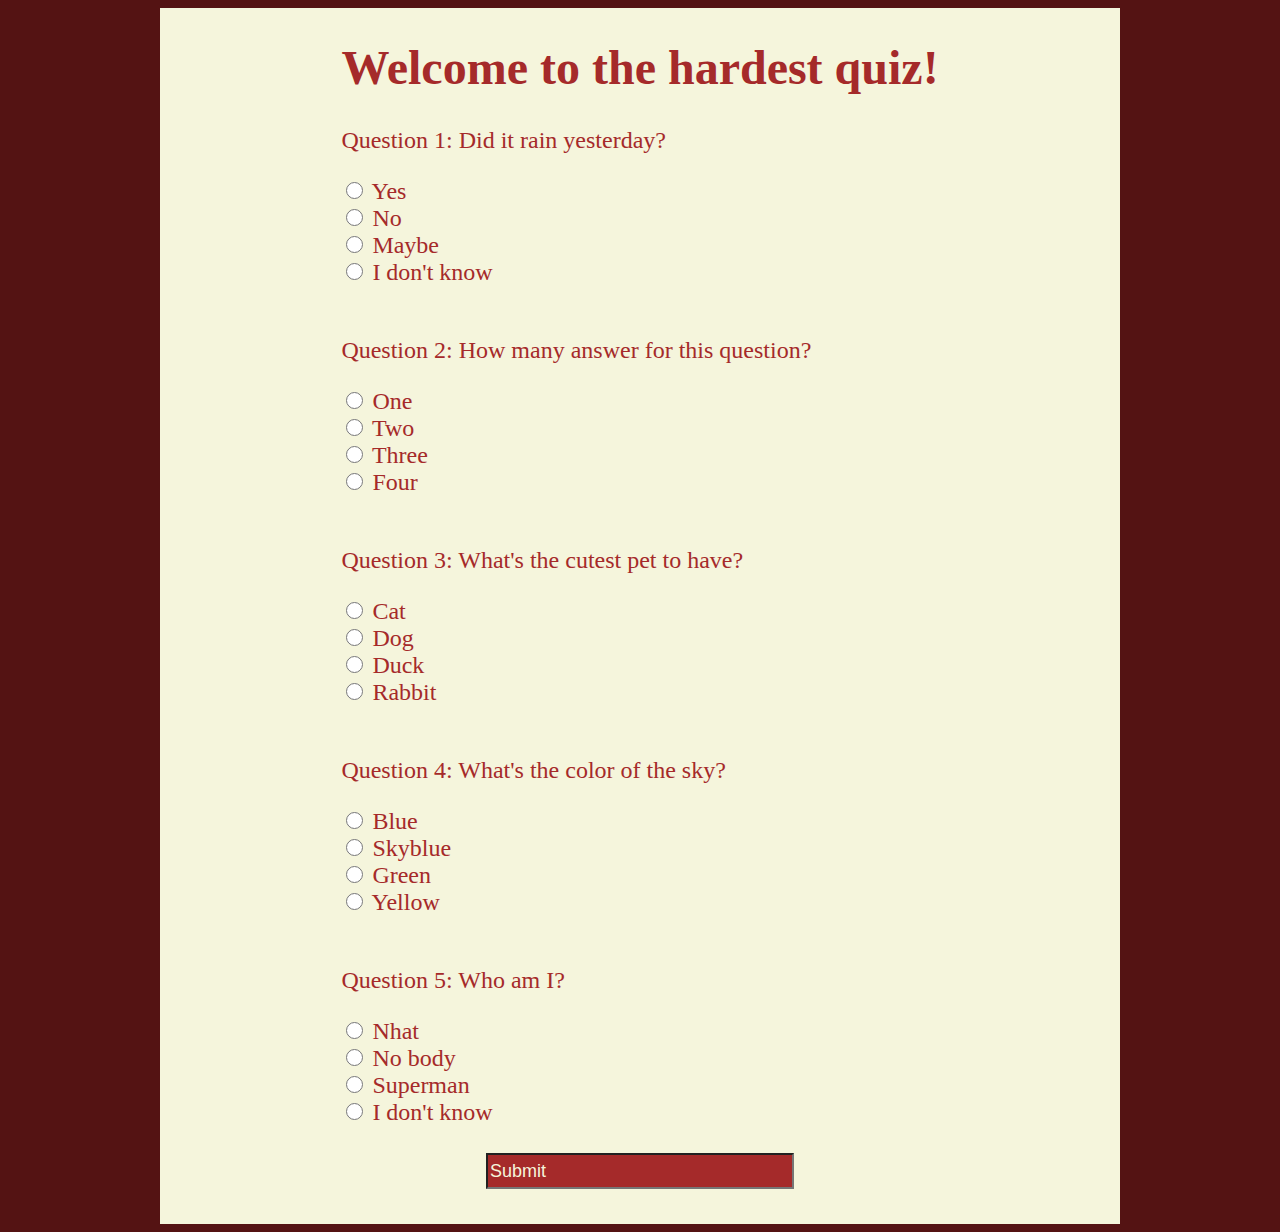
<file: quiz/quiz.html>
<!DOCTYPE html>
<html lang="en">
<head>
    <meta charset="UTF-8">
    <meta http-equiv="X-UA-Compatible" content="IE=edge">
    <meta name="viewport" content="width=device-width, initial-scale=1.0">
    <title>The hardest quiz</title>
    <link rel="stylesheet" href="quiz.css">
</head>
<body>
    <div class="center">
    <form action="quiz.php" method="post" class="form">
        <h1>Welcome to the hardest quiz!</h1>   

        <p>Question 1: Did it rain yesterday?</p>
        <input type="radio" id="rain_yes" name="wasrain" value="Yes">
        <label for="rain_yes">Yes</label><br>
        <input type="radio" id="rain_no" name="wasrain" value="No">
        <label for="rain_no">No</label><br> 
        <input type="radio" id="rain_maybe" name="wasrain" value="Maybe">
        <label for="rain_maybe">Maybe</label><br> 
        <input type="radio" id="rain_idk" name="wasrain" value="I don't know">
        <label for="rain_idk">I don't know</label><br><br>

        <p>Question 2: How many answer for this question?</p>
        <input type="radio" id="cnt_one" name="cntanws" value="One">
        <label for="cnt_one">One</label><br>
        <input type="radio" id="cnt_two" name="cntanws" value="Two">
        <label for="cnt_two">Two</label><br> 
        <input type="radio" id="cnt_three" name="cntanws" value="Three">
        <label for="cnt_three">Three</label><br> 
        <input type="radio" id="cnt_four" name="cntanws" value="Four">
        <label for="cnt_four">Four</label><br><br>

        <p>Question 3: What's the cutest pet to have?</p>
        <input type="radio" id="pet_cat" name="cutepet" value="Cat">
        <label for="pet_cat">Cat</label><br>
        <input type="radio" id="pet_dog" name="cutepet" value="Dog">
        <label for="pet_dog">Dog</label><br> 
        <input type="radio" id="pet_duck" name="cutepet" value="Duck">
        <label for="pet_duck">Duck</label><br> 
        <input type="radio" id="pet_rabbit" name="cutepet" value="Rabbit">
        <label for="pet_rabbit">Rabbit</label><br><br>

        <p>Question 4: What's the color of the sky?</p>
        <input type="radio" id="sky_" name="sky" value="Blue">
        <label for="sky_">Blue</label><br>
        <input type="radio" id="sky_skyblue" name="sky" value="Skyblue">
        <label for="sky_skyblue">Skyblue</label><br> 
        <input type="radio" id="sky_green" name="sky" value="Green">
        <label for="sky_green">Green</label><br> 
        <input type="radio" id="sky_yellow" name="sky" value="Yellow">
        <label for="sky_yellow">Yellow</label><br><br>

        <p>Question 5: Who am I?</p>
        <input type="radio" id="name_" name="name" value="Nhat">
        <label for="name_">Nhat</label><br>
        <input type="radio" id="name_noone" name="name" value="NoBody">
        <label for="name_noone">No body</label><br> 
        <input type="radio" id="name_spm" name="name" value="Superman">
        <label for="name_spm">Superman</label><br> 
        <input type="radio" id="name_idk" name="name" value="Idk">
        <label for="name_idk">I don't know</label><br><br>
        <center><input class="submitbutton" type="button/submit" value="Submit"></center>
    </form>
    </div>
</body>
</html>
</file>
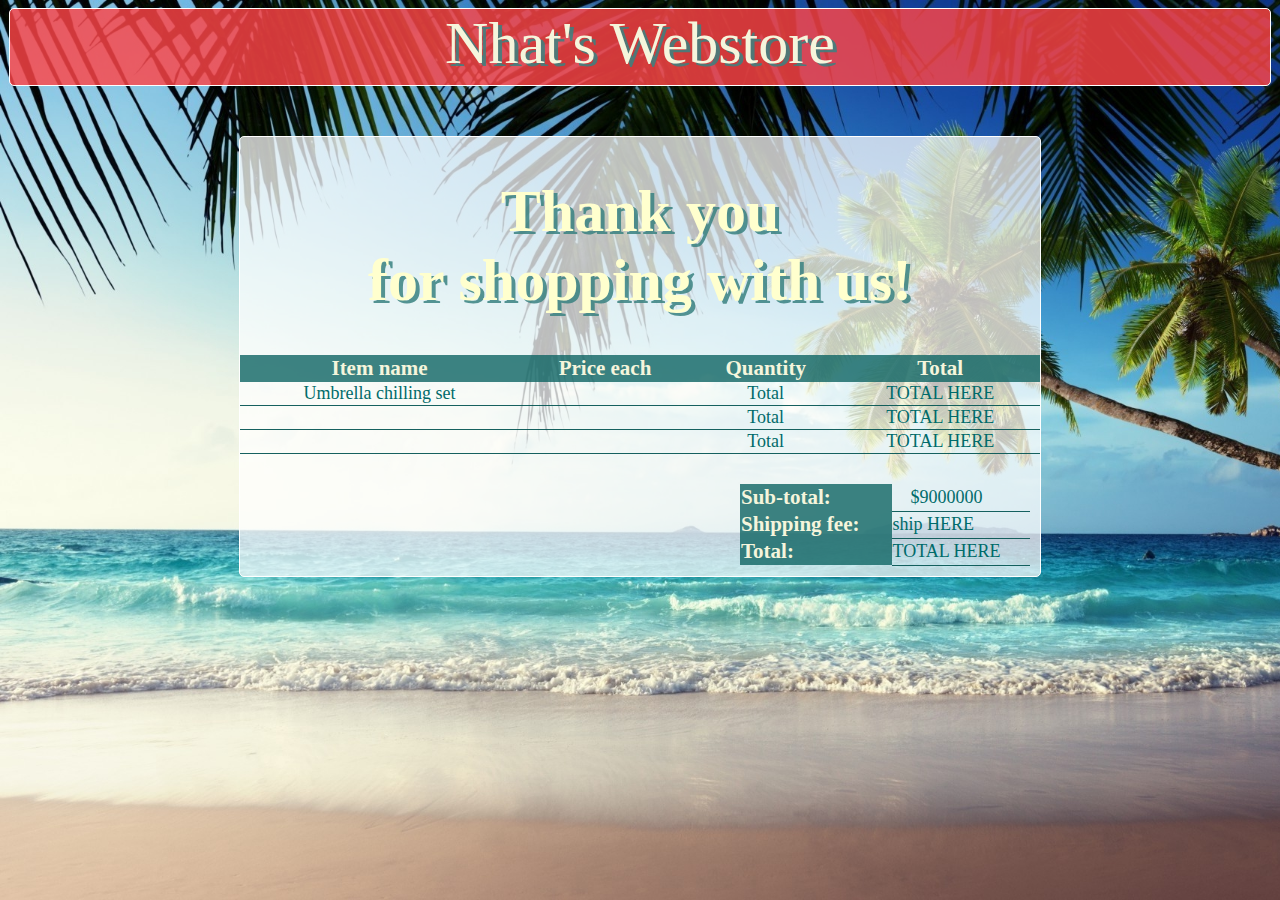
<file: webstore/receive.html>
<head>
    <title>Nhat's Webstore</title>
    <link rel='stylesheet' href='style.css'>
    <script type='text/javascript' src='formChecker.js'></script>
    </head>
    <body>
    <div class='top'>
        <header class='brand'>Nhat's Webstore</header>
    </div>
    <div class='receive-center'>
        <h1 class='brand' style="color: rgb(255, 255, 206)">Thank you <br>for shopping with us!</h1>
        <table class="bought-list">
            <tr>
                <th>Item name</th>
                <th>Price each</th>
                <th>Quantity</th>
                <th>Total</th>
            </tr>
            <tr>
                <td>Umbrella chilling set</td>
                <td></td>
                <td>Total</td>
                <td>TOTAL HERE</td>
            </tr>
            <tr>
                <td></td>
                <td></td>
                <td>Total</td>
                <td>TOTAL HERE</td>
            </tr>
            <tr>
                <td></td>
                <td></td>
                <td>Total</td>
                <td>TOTAL HERE</td>
            </tr>
        </table>

        <table class="totaltable">
            <tr>
                <th>Sub-total:</th>
                <td>&emsp;$9000000</td>
            </tr>
            <tr>
                <th>Shipping fee:</th>
                <td>ship HERE</td>
            </tr>
            <tr>
                <th>Total:</th>
                <td>TOTAL HERE</td>
            </tr>
        </table>
    </div>
</file>
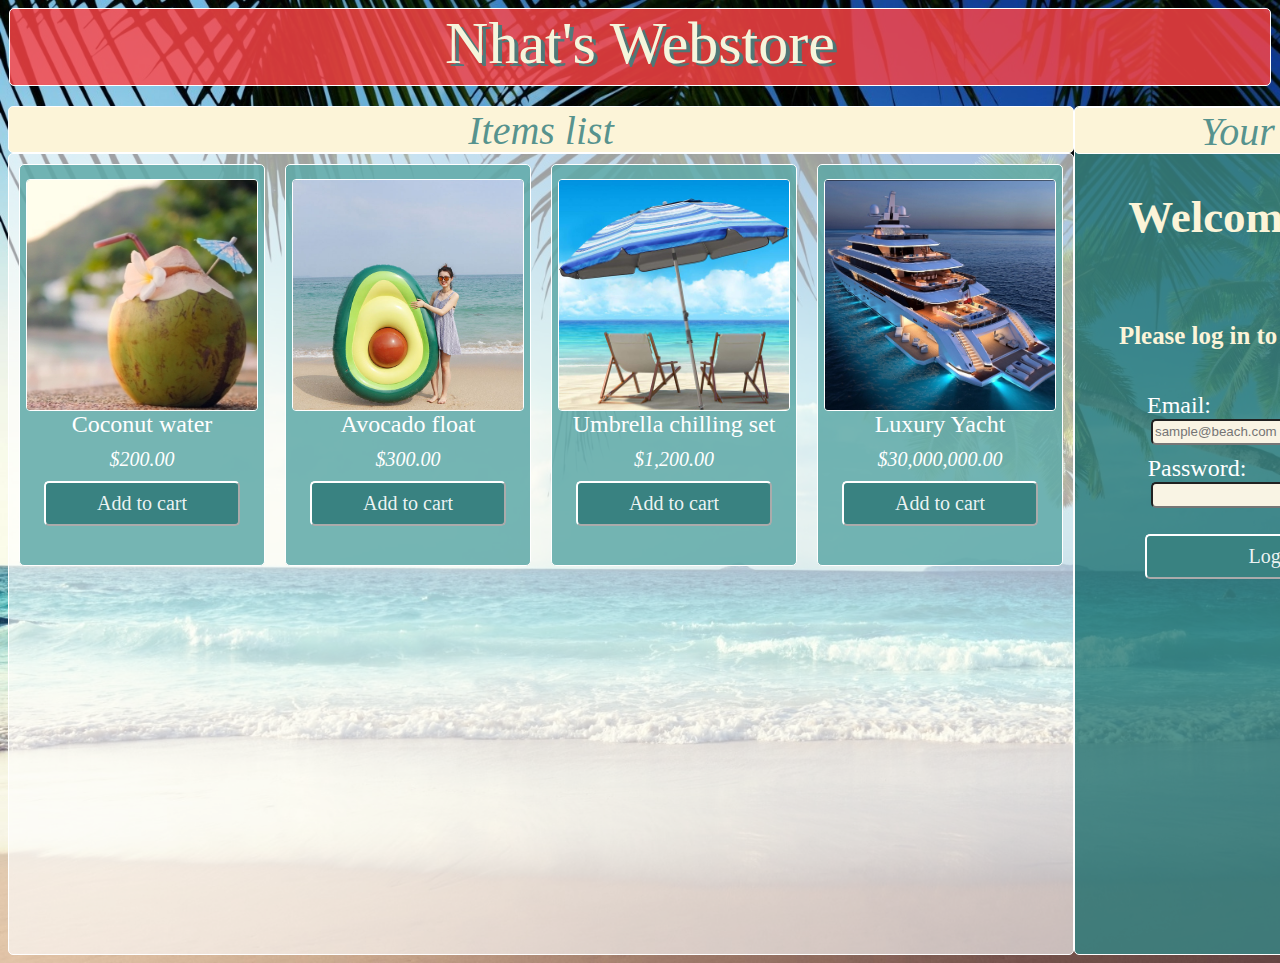
<file: webstore/webstore.html>
<!DOCTYPE html>
<html lang="en">
<head>
    <meta charset="UTF-8">
    <meta http-equiv="X-UA-Compatible" content="IE=edge">
    <meta name="viewport" content="width=device-width, initial-scale=1.0">
    <title>Nhat's Webstore</title>
    <link rel="stylesheet" href="style.css">
    <script type="text/javascript" src="formChecker.js"></script>
</head>
<body>
    <div class="top">
        <header class="brand">Nhat's Webstore</header>
    </div>
    <div class="center">
        <div class="semi-center">
            <div class="item-label">
                <i>Items list</i>
            </div>

            <div class="itemsbox">
                <div class="item" id="item1"> 
                    <img class="itlist" src="images/coconut.jpg">
                    <label for="item1">Coconut water</label>
                    <i class="price">$200.00</i>
                    <button  class="addtocart" onclick="addtocart_button_handler('i1')">Add to cart</button>
                </div>
                <div class="item" id="item2">
                    <img class="itlist" src="images/avocado.jpg">
                    <label for="item2">Avocado float</label>
                    <i class="price">$300.00</i>
                    <button class="addtocart" onclick="addtocart_button_handler('i2')">Add to cart</button>
                </div>
                <div class="item" id="item3"> 
                    <img class="itlist" src="images/umbrell.jpg">
                    <label for="item3">Umbrella chilling set</label>
                    <i class="price">$1,200.00</i>
                    <button class="addtocart" onclick="addtocart_button_handler('i3')">Add to cart</button>
                </div>
                <div class="item" id="item4"> 
                    <img class="itlist" src="images/yatch.jpg">
                    <label for="item4">Luxury Yacht</label>
                    <i class="price">$30,000,000.00</i>
                    <button class="addtocart" onclick="addtocart_button_handler('i4')">Add to cart</button>
                </div></div>
        </div>

        <div class="cart" id="cartid">
            <form action="webstore.php" method="post" target="checkoutframe">
            <div class="cart-label"> 
                <i>Your cart</i>
            </div>
            <div class="addeditem hidden"id="i1">
                <img class="img-incart" src="images/coconut.jpg">
                <div class="quantity"><label class="item-incart-labels">Coconut water</label>
                    <i style="font-size: 12px; color:white;">Quantity:</i>
                    <input name ="coconut" class="quanbox coconut" type="number" min="0" max="20" name="i1" value=0 required>
                    <button type="button" class="rm" onclick="rm_item_handler('i1')">remove from cart</button>
                </div>
            </div>
            <div class="addeditem hidden"id="i2">
                <img class="img-incart" src="images/avocado.jpg"> 
                <div class="quantity"><label class="item-incart-labels">Avocado float</label>
                    <i style="font-size: 12px; color:white;">Quantity:</i>
                    <input name="avocado" class="quanbox avocado" type="number" min="0" max="20" name="i2" value=0 required>
                    <button type="button" class="rm" onclick="rm_item_handler('i2')">remove from cart</button>
                </div>
            </div>
            <div class="addeditem hidden"id="i3">
                <img class="img-incart" src="images/umbrell.jpg">
                <div class="quantity"><label class="item-incart-labels">Umbrella chilling set</label>
                    <i style="font-size: 12px; color:white;">Quantity:</i>
                    <input name="umbrella" class="quanbox umbrella" type="number" min="0" max="20" name="i3" value=0 required>
                    <button type="button" class="rm" onclick="rm_item_handler('i3')">remove from cart</button>
                </div>
            </div>
            <div class="addeditem hidden"id="i4">
                <img class="img-incart" src="images/yatch.jpg">
                <div class="quantity"><label class="item-incart-labels">Luxury Yacht</label>
                    <i style="font-size: 12px; color:white;">Quantity:</i>
                    <input name="yacht" class="quanbox yacht" type="number" min="0" max="20" name="i4" value=0 required>
                    <button type="button" class="rm" onclick="rm_item_handler('i4')">remove from cart</button>
                </div>
            </div>
            <center id="submit-butt" class="hidden">
                <div class="shipping">
                    <input type="radio" id="free" name="shippingchoice" value=0 required>
                    <label for="free">Free 7 days&nbsp;&nbsp;&ensp;&emsp;</label><br>
                    <input type="radio" id="five" name="shippingchoice" value=5>
                    <label for="five">$5 three days&ensp;&ensp;</label><br>
                    <input type="radio" id="fifty" name="shippingchoice" value=50>
                    <label for="fifty">$50 over night&ensp;</label>
                </div>
                <input type="submit" value="Check-out" class="check-out-button"></input>
                <input id="reset" type="reset" value="&nbsp;&ensp;Reset" class="check-out-button"></input></center>
        </form>
        </div>

        <div class="log-in" id="loginid">
            <div class="cart-label"> 
                <i>Your cart</i>
            </div>
            <h2>Welcome back!</h2>
            <h5>Please log in to use your cart!</h5>
            <label for="email" >Email:&emsp;&emsp;&emsp;&emsp;&emsp;&emsp;&emsp;&emsp;</label>
            <input class="logininfo" type="text" id="email" placeholder="sample@beach.com" pattern="[a-z0-9._%+-]+@[a-z0-9.-]+\.[a-z]{2,}$">
            <label for="password">Password:&emsp;&emsp;&emsp;&emsp;&emsp;&emsp;&ensp;</label>
            <input class="logininfo" type="password" id="password">
            <button class="loginbutton" onclick="login()">Log in</button>
            <div class="warning" id="pw">
                <span class="warntext"> Email or password was incorrect <br>
                    <i style="font-size: 16px;"> ~ Email format: sample@beach.com <br>
                     ~ Password: should not be empty</i></span>
            </div>
        </div>
    </div>
</body>
</html>
</file>
<file: quiz/quiz.css>
.center{
    display: flex;
    flex-direction: column;
    margin: auto;
    color:brown;
    background-color: beige;
    max-width: 76%;
}
body{
    background-color: rgba(70, 0, 0, 0.925);
    font-size: 24px;
}
input{
    width: 17px;
    height: 17px;
}
.submitbutton{
    width: 300px;
    height: 30px;
    margin-bottom: 35px;
    background-color: brown;
    color: beige;
    font-size: 18px;
}
.submitbutton:hover{
    background-color: rgb(244, 92, 92);
    color:rgb(98, 4, 4);
}
.form{
    margin: auto;
}
.gradebox{
    width: 300px;
    height: 25px;
    font-size: 20px;
    color: brown;
    border: brown solid 3px;
}
.innercenter{
    margin: auto;
    max-width: 75%;
}
</file>
<file: webstore/style.css>
body{
    background-image: url('images/beach.jpg');
    background-repeat: no-repeat;
    background-size:cover;
    font-family:Cambria, Cochin, Georgia, Times, 'Times New Roman', serif;
}
div{
    border: 1px solid #FFFFFF;
    border-radius: 5px;
}
.top{
    background-color:#ff4447d1;
    margin:1px;
    width: auto;
    height: 76px;
    color:beige;
    font-size: 16px;
    text-align: center;
}
.center{
    margin-top: 20px;
    align-self: flex-start;
    display: flex;
    margin-left: auto;
    margin-right: auto;
    max-width: 1500px;
    justify-content: space-around;
    border: none;
;
}
.itemsbox{
    display: flex;
    flex: wrap;
    align-self:flex-start;
    max-width: 1250px;
    height: 800px;
    background-color: #ffffff9f;
}
.item{
    background-color: #5ea8a7da;
    max-width: 300px;
    height: 400px;
    margin: 10px;
    display: flex;
    flex-direction: column;
    align-items: center;
}
.cart{
    background-color: #ffffff93;
    width: 400px;/*temporaryly000000000000000000000000000*/
    display: none;
    flex-direction: column;
    align-items: center;
}
.log-in{
    background-color: #398281dd;
    max-width: 400px;
    display: flex; /*temporaryly000000000000000000000000000*/
    flex-direction: column;
    align-items: center;
    color: rgb(252, 244, 216);
    font-size: 30px;
}
.cart-label{
    text-align: center;
    background-color: rgb(252, 244, 216);
    color: #398281da;
    height: 45px;
    font-size: 40px;
    width: 400px;
}
.item-label{
    text-align: center;
    background-color: rgb(252, 244, 216);
    color: #398281da;
    height: 45px;
    font-size: 40px;
}
.brand{
    font-size: 60px;
    text-align: center;
    text-shadow: 4px 3px #398281da;
}
.itlist{
    display:flex;
    border-radius: 4px;
    max-width: 230px;
    border: 1px solid #ffffff;
    margin-top: 14px;
    margin-left: 6px;
    margin-right: 6px;
}
.semi-center{
    border:none;
}
button{
    width: 80%;
    height: 45px;
    border-radius: 5px;
    font-size: 20px;
    font-family: Georgia, Times, 'Times New Roman', serif;
    transition-duration: 0.4s;
    background-color: #398281;
    color: #ffffffe8;
    border-color: #FFFFFF;
}
button:hover{
    background-color: #ffffffec;
    color:  #398281da;
}
label{
    color:#FFFFFF;
    font-size: 24px;
}
.price{
    color: white;
    margin: 10px;
    font-size: 20px;
}
input{
    margin-bottom: 10px;
    border-radius: 5px;
    background-color: rgb(249, 244, 228);
    color:#398281
}
.logininfo{
    height: 20px;
    width: 60%;
}
.loginbutton{
    margin-top: 16px;
    margin-bottom: 30px;
    max-width: 260px;
}
.warning{
   border: none;
   font-size: 20px; 
   height:0;
   opacity:0;
   transition: opacity 0.3s ease-out;
   display:block;
   overflow:hidden;
   height: 300px;
   cursor: default;
}
.addeditem{
    margin-top:8px;
    margin-left:8px;
    margin-right: 8px;
    height: 120px;
    max-width: 380px;
    min-width: 370px;
    display: flex;
    background-color: #5ea8a7da;
}
input[type=submit],
input[type=reset]{
    padding-left: 20%;
    margin-top: 10px;
    display: flex;
    justify-self: center;
    width: 65%;
    text-align: center;
    height: 45px;
    border-radius: 5px;
    font-size: 20px;
    font-family: Georgia, Times, 'Times New Roman', serif;
    transition-duration: 0.4s;
    background-color: #398281;
    color: #ffffffe8;
    border-color: #FFFFFF;
}

.check-out-button:hover{
    background-color: #ffffffec;
    color:  #398281da;
}
.img-incart{
    max-height: 100px;
    max-width: 100px;
    margin-left: 10px;
    margin-top: 10px;
    margin-right: 17px;
    border: 1px solid white;
    border-radius: 3px;
    justify-content: space-around;
}
.item-incart-labels{
    margin-top: 6px;
}
.quantity{
    display: flex;
    flex-direction: column;
    max-width: 240px;
    border: none;
}
.quanbox{
    width: 225px;
    height: 24px;
    font-size: 24px;
    background-color: rgb(252, 244, 216);
    text-align: center;
}
.rm{
    font-size: 12px;
    height: 20px;
    max-width: 120px;
    background-color: #086462da;
    color: white;
}
.hidden{
    display: none;
}
iframe{
    position: absolute;
    left:20px;
    right: 60px;
    top:100px;
    width: 97.3%;
    height: 100%;
    border: 2px solid #ffffff;
    display: none;
    background-color: #398281;
}
.shipping{
    margin: 10px;
    background-color: #5ea8a7da;
    flex-direction: column;
    justify-content: center;
    font-size: 10px;
}
.receive-center{
    background-color: #ffffffbb;
    width: 800px;
    margin-top: 50px;
    margin-left: auto;
    margin-right: auto;
}
table{
    border-collapse: collapse;
    color:#006b6a ;
    border-radius: 5px;
}
th{
    background-color: #116665cf;
    color: beige;
    font-size: 21px;
    font-family:Cambria;
}
td {
    font-size: 18px;
    border: none;
    border-bottom: 1px solid #075755f0;
}
tr:hover{
    color:rgb(250, 250, 229);
    background-color: #42a09fc6;
    transition: 0.1s linear;
}
.bought-list{
    width: 100%;
    text-align: center;
    margin-bottom: 10px;
}
.totaltable{
    width: 290px;
    font-size: 18px;
    margin-top: 30px;
    margin-bottom: 10px;
    text-align: left;
    margin-left: 500px;
}
</file>
